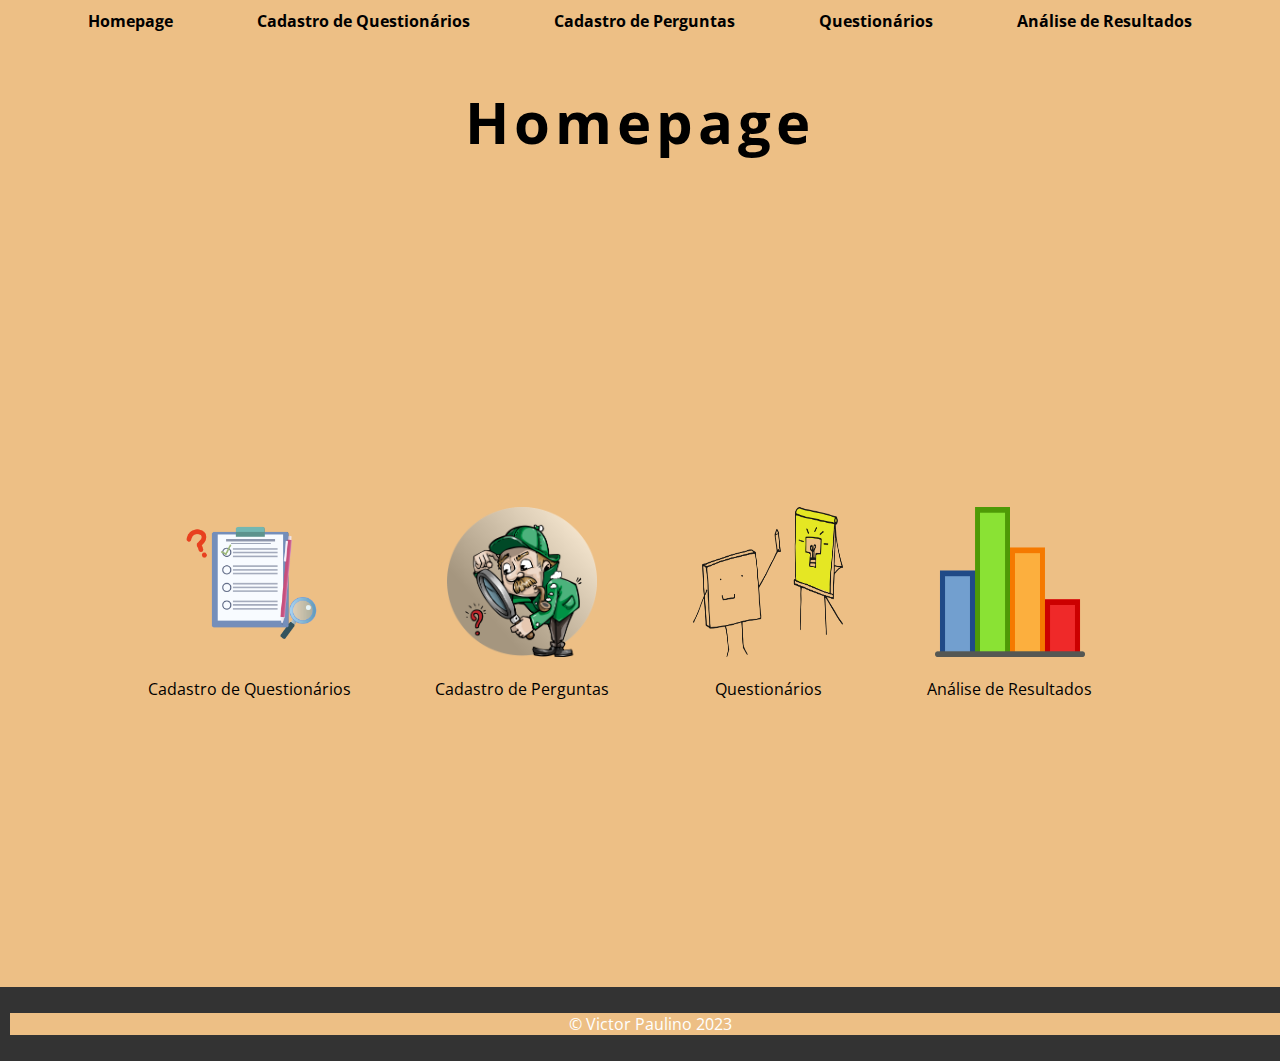
<file: index.html>
<!DOCTYPE html>
<html lang="pt-br">
<head>
    <meta charset="UTF-8">
    <meta name="viewport" content="width=device-width, initial-scale=1.0">
    <title>Homepage</title>
    <link rel="stylesheet" href="estilos/style.css">
    <link rel="preconnect" href="https://fonts.googleapis.com">
    <link rel="preconnect" href="https://fonts.gstatic.com" crossorigin>
    <link href="https://fonts.googleapis.com/css2?family=Open+Sans&display=swap" rel="stylesheet">
    </head>
<body>
    <main>
        <div class="navbar">
            <nav>
                <ul>
                    <li><a href="index.html">Homepage</a></li>
                    <li><a href="cadastro_questionarios.html">Cadastro de Questionários</a></li>
                    <li><a href="cadastro_perguntas.html">Cadastro de Perguntas</a></li>
                    <li><a href="questionarios.html">Questionários</a></li>
                    <li><a href="analise_resultados.html">Análise de Resultados</a></li>
                </ul>
            </nav>
        </div>

        <div class="header">
            <h1>Homepage</h1>
        </div>

        <div class="conteudo">
            <ul id="list-img-link">
                <li>
                    <a href="cadastro_questionarios.html"><img src="images/img-questionario.png" alt="" height="150" width="150"></a>
                    <p>Cadastro de Questionários</p>
                </li>
                <li>
                    <a href="cadastro_perguntas.html"><img src="images/img-pergunta3.png" alt="" srcset="" height="150" width="150"></a>
                    <p>Cadastro de Perguntas</p>
                </li>
                <li>
                    <a href="questionarios.html"><img src="images/img-qes.png" alt="" srcset="" height="150" width="150"></a>
                    <p>Questionários</p>
                </li>
                <li>
                    <a href="analise_resultados.html"><img src="images/img-resultados.png" alt="" srcset="" height="150" width="150"></a>
                    <p>Análise de Resultados</p>
                </li>
            </ul>
        </div>
        <footer><p>© Victor Paulino 2023</p></footer>
    </main>
</body>
</html>
</file>
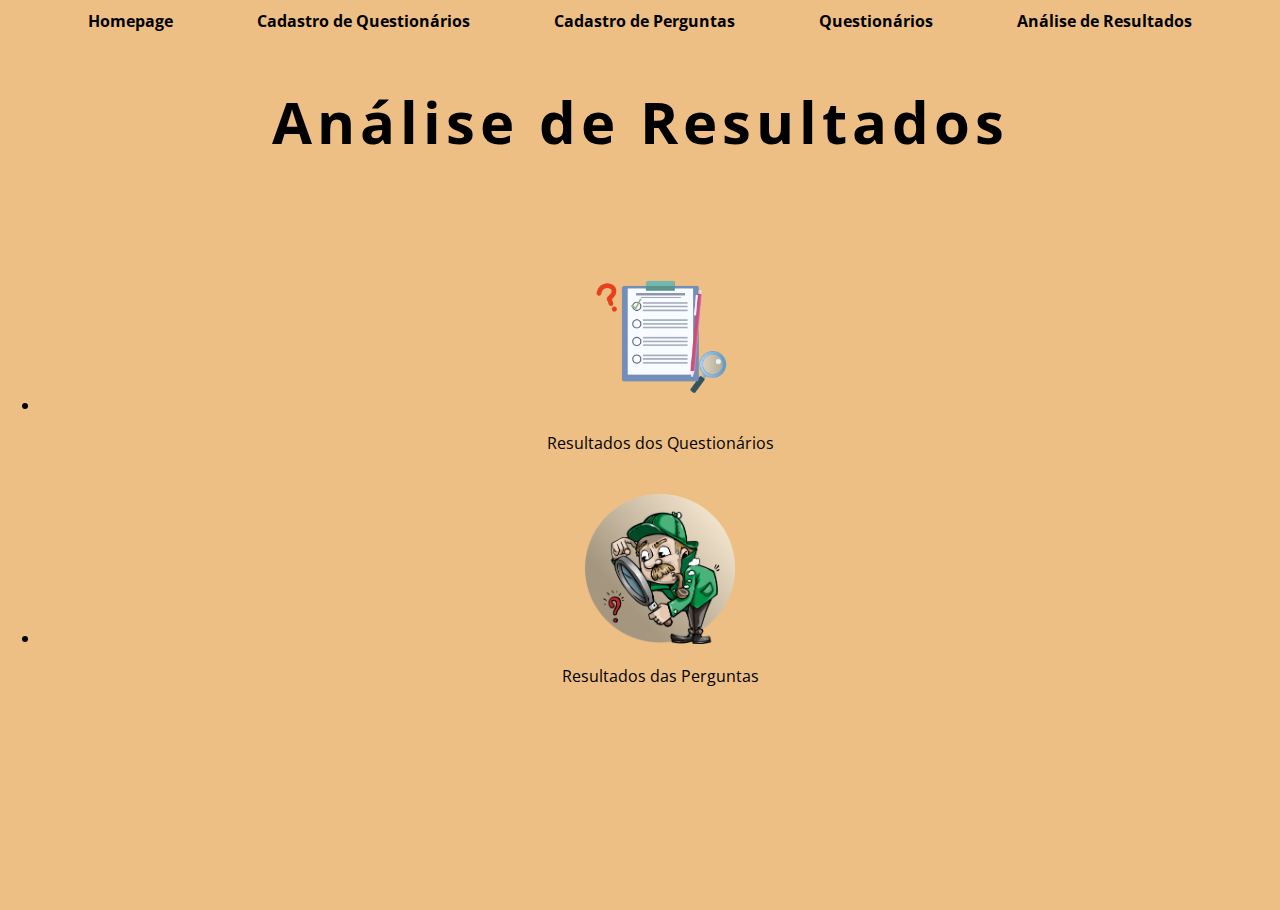
<file: analise_resultados.html>
<!DOCTYPE html>
<html lang="pt-br">
<head>
    <meta charset="UTF-8">
    <meta name="viewport" content="width=device-width, initial-scale=1.0">
    <title>Análise Resultados</title>
    <link rel="stylesheet" href="estilos/style.css">
    <link rel="preconnect" href="https://fonts.googleapis.com">
    <link rel="preconnect" href="https://fonts.gstatic.com" crossorigin>
    <link href="https://fonts.googleapis.com/css2?family=Open+Sans&display=swap" rel="stylesheet">

    <style>
        .botoes-container {
            margin-top: 100px;
            text-align: center;
        }
    </style>
    
</head>
<body>
    <div class="navbar">
        <nav>
            <ul>
                <li><a href="index.html">Homepage</a></li>
                <li><a href="cadastro_questionarios.html">Cadastro de Questionários</a></li>
                <li><a href="cadastro_perguntas.html">Cadastro de Perguntas</a></li>
                <li><a href="questionarios.html">Questionários</a></li>
                <li><a href="analise_resultados.html">Análise de Resultados</a></li>
            </ul>
        </nav>
    </div>

    <h1 style="margin-top: 50px; margin-bottom: 50px;">Análise de Resultados</h1>
    <div class="botoes-container">
        <ul>
            <li>
                <a href="#"><img src="images/img-questionario.png" alt="" height="150" width="150"></a>
                <p>Resultados dos Questionários</p>
            </li>
            <li style="margin-top: 40px;">
                <a href="#"><img src="images/img-pergunta3.png" alt="" srcset="" height="150" width="150"></a>
                <p>Resultados das Perguntas</p>
            </li>
        </ul>
    </div>
</body>
</html>
</file>
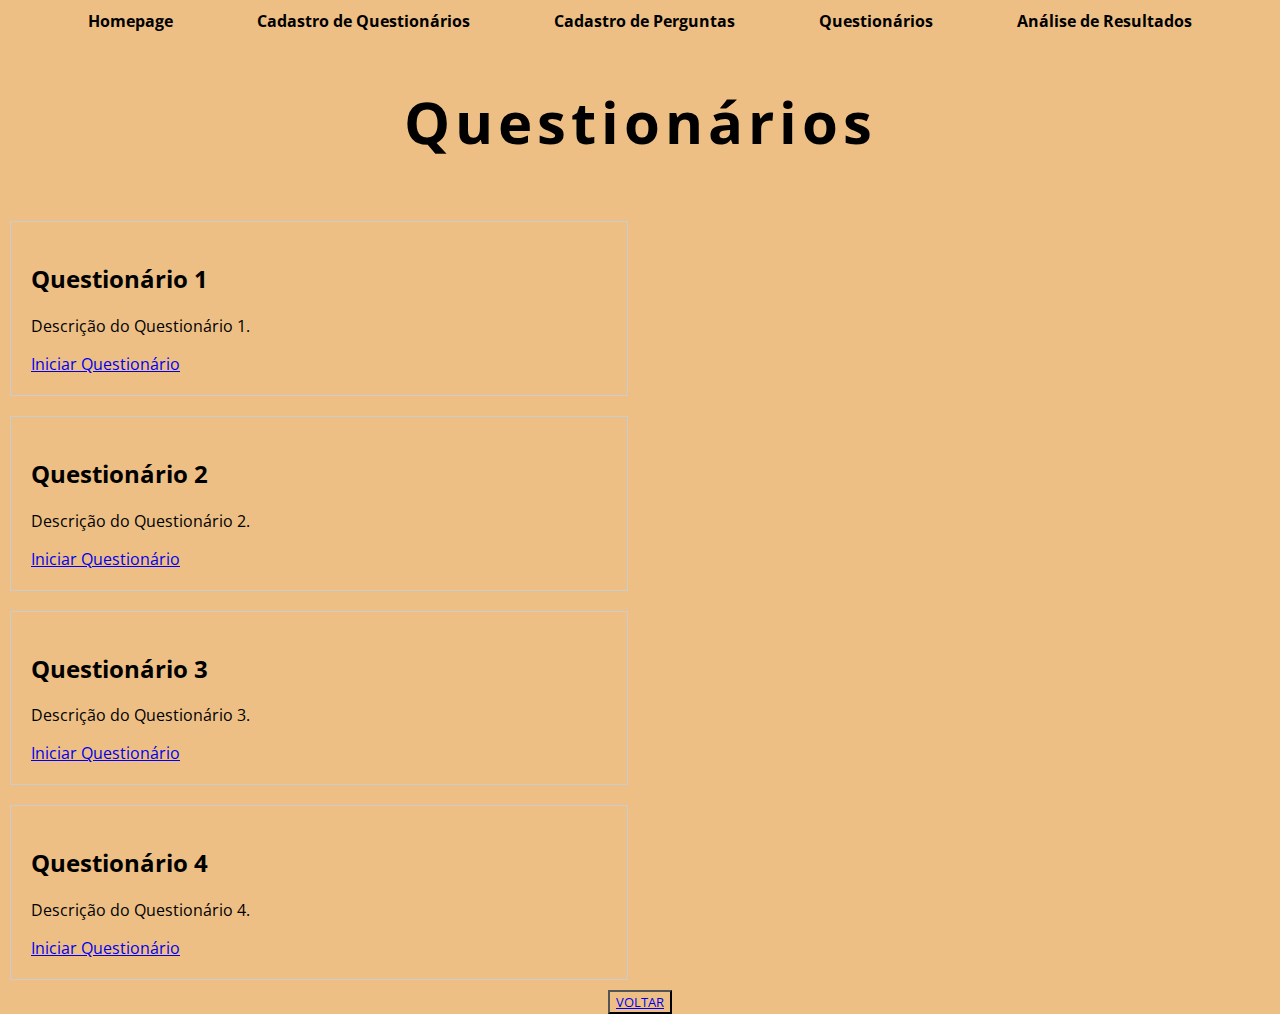
<file: questionarios.html>
<!DOCTYPE html>
<html lang="pt-br">
<head>
    <meta charset="UTF-8">
    <meta name="viewport" content="width=device-width, initial-scale=1.0">
    <title>Questionários</title>
    <link rel="stylesheet" href="estilos/style.css">
    <link rel="preconnect" href="https://fonts.googleapis.com">
    <link rel="preconnect" href="https://fonts.gstatic.com" crossorigin>
    <link href="https://fonts.googleapis.com/css2?family=Open+Sans&display=swap" rel="stylesheet">
    <style>
        body {
            font-family: Arial, sans-serif;
        }
        .questionario {
            width: 45%;
            padding: 20px;
            border: 1px solid #ccc;
            margin: 10px;
            display: inline-block;
            vertical-align: top;
        }
        .botao-voltar {
            display: block;
            margin-top: 20px;
            margin: 0 auto; /* Centralize horizontalmente o botão */
        }
    </style>
    <link rel="stylesheet" href="estilos/style.css">
</head>
<body>
    <div class="navbar">
        <nav>
            <ul>
                <li><a href="index.html">Homepage</a></li>
                <li><a href="cadastro_questionarios.html">Cadastro de Questionários</a></li>
                <li><a href="cadastro_perguntas.html">Cadastro de Perguntas</a></li>
                <li><a href="questionarios.html">Questionários</a></li>
                <li><a href="analise_resultados.html">Análise de Resultados</a></li>
            </ul>
        </nav>
    </div>

    <h1 style="margin-top: 50px; margin-bottom: 50px;">Questionários</h1>

    <div class="questionario">
        <h2>Questionário 1</h2>
        <p>Descrição do Questionário 1.</p>
        <a href="#">Iniciar Questionário</a>
    </div>

    <div class="questionario">
        <h2>Questionário 2</h2>
        <p>Descrição do Questionário 2.</p>
        <a href="#">Iniciar Questionário</a>
    </div>

    <div class="questionario">
        <h2>Questionário 3</h2>
        <p>Descrição do Questionário 3.</p>
        <a href="#">Iniciar Questionário</a>
    </div>

    <div class="questionario">
        <h2>Questionário 4</h2>
        <p>Descrição do Questionário 4.</p>
        <a href="#">Iniciar Questionário</a>
    </div>

    <button class="botao-voltar"><a href="index.html">VOLTAR</a></button>
</body>
</html>
</file>
<file: estilos/style.css>
* {
    font-family: 'Open Sans', sans-serif;
    background-color: #edbf85;
}

body {
    margin: 0;
    padding: 0;
    min-height: 100vh; /* Define a altura mínima do corpo como 100% da altura da janela de visualização */
    position: relative;
    overflow: hidden;
}

.header {
    margin-top: 50px;
}

h1 {
    text-align: center;
    font-size: 58px;
    color: #000000;
    margin: 0; /*remove as margens padrão da tag*/
    letter-spacing: 5px;
}

nav {
    margin-top: 10px;
    margin-bottom: 10px;
    overflow: hidden;
    background: linear-gradient(to bottom, #3498db, #2980b9);
}

nav ul { /*estilização dos itens do menu da navbar*/
    list-style: none;
    margin: 0;
    padding: 0;
    text-align: center;
}

nav li {
    display: inline;
    margin: 0 20px;
    
}

nav a {
    color: rgb(0, 0, 0);
    text-decoration: none;
    font-size: 16px;
    font-weight: bold;
    padding: 10px 20px;
    border-radius: 5px;
  }

nav a:hover {
     background-color: #D1CA98; /* Adiciona um efeito de hover ao link */
}

#list-img-link {
    list-style: none;
    text-align: center;
}

ul#list-img-link li {
    display: inline-block;
    margin-right: 80px; /* Espaçamento entre os itens */
}

footer {
    background-color: #333;
    color: white;
    text-align: center;
    padding: 10px;
    position: absolute;
    bottom: 0;
    width: 100%;
  }

.conteudo {
    display: flex;
    flex-direction: column;
    justify-content: center;
    align-items: center;
    height: 100vh;
}
</file>
